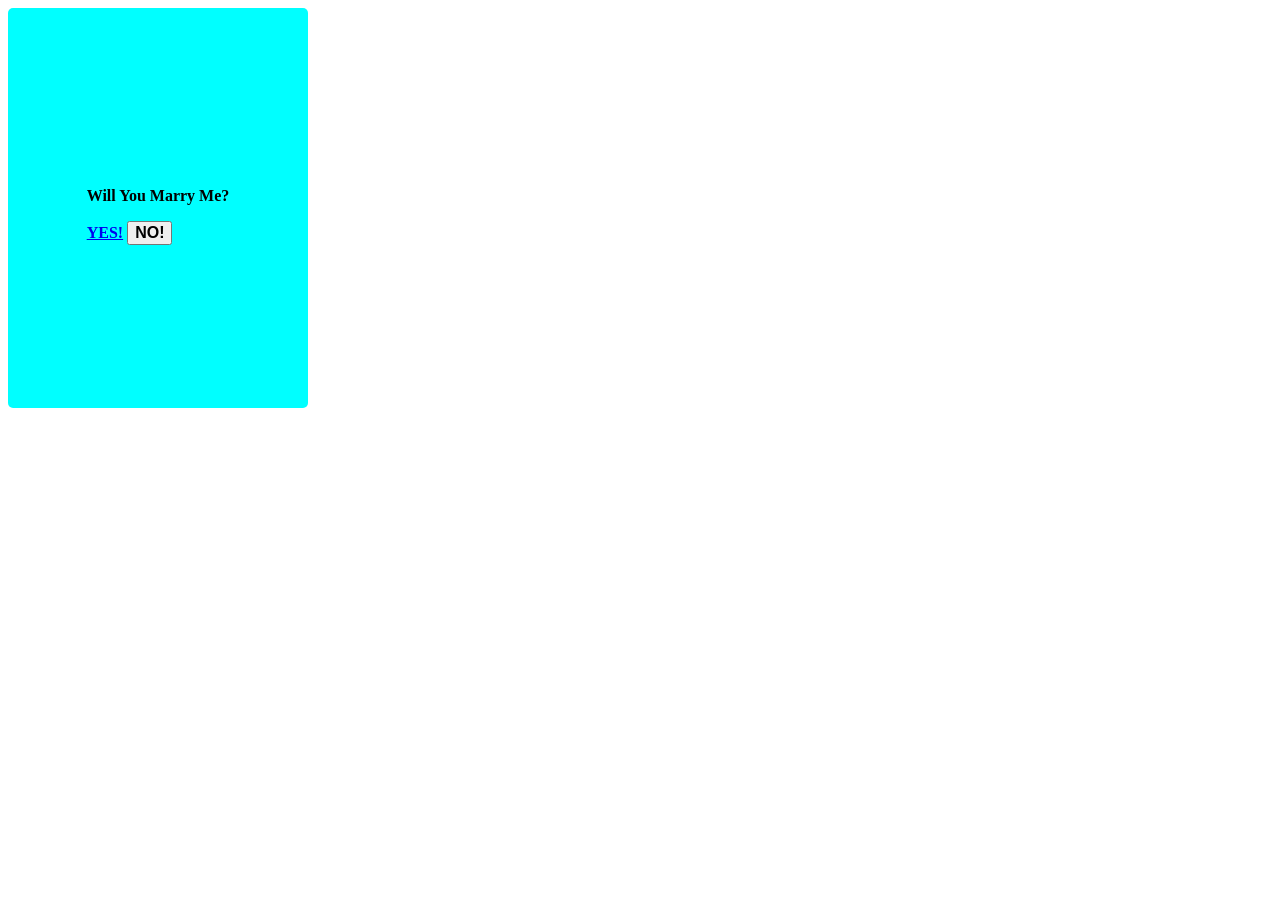
<file: crush.html>
<!DOCTYPE html>
<html lang="en">
<head>
    <meta charset="UTF-8">
    <meta name="viewport" content="width=device-width, initial-scale=1.0">
    <title>Document</title>
</head>
<style>
    .card{
        width: 300px;
        height: 400px;
        display: flex;
        align-items: center;
        justify-content: center;
        background-color: aqua;
        border-radius: 5px;
        border: 3px;
    }
</style>
<body>
    <div class="card">
        <div class="card2">
            <form action="" class="form">
                <p id="heading" style="font-weight: bold;">Will You Marry Me?</p>
                <div class="btn">
                    <a href="services.html" class="button1" style="font-size:1em; font-weight: bold ;">YES!</a>
                    <button class="button2" style="font-size: 1em; font-weight: bold;">NO!</button>
                </div>
            </form>
        </div>
    </div>
    <script>
        const form = document.querySelector('.card2');
        const noBtn = document.querySelector('.button2');

        const formReact = form.getBoundingClientRect();
        const noBtnReact = noBtn.getBoundingClientRect();

        noBtn.addEventListener('.mouseover',() => {
            const i =Math.floor(Math.random() * (formReact.width - noBtnReact.width)) + 2;
            const j =Math.floor(Math.random() * (formReact.height - noBtnReact.height)) + 2;

            noBtn.style.left - i + 'px';
            noBtn.style.top - j + 'px';
        });
    </script>
</body>
</html>
</file>
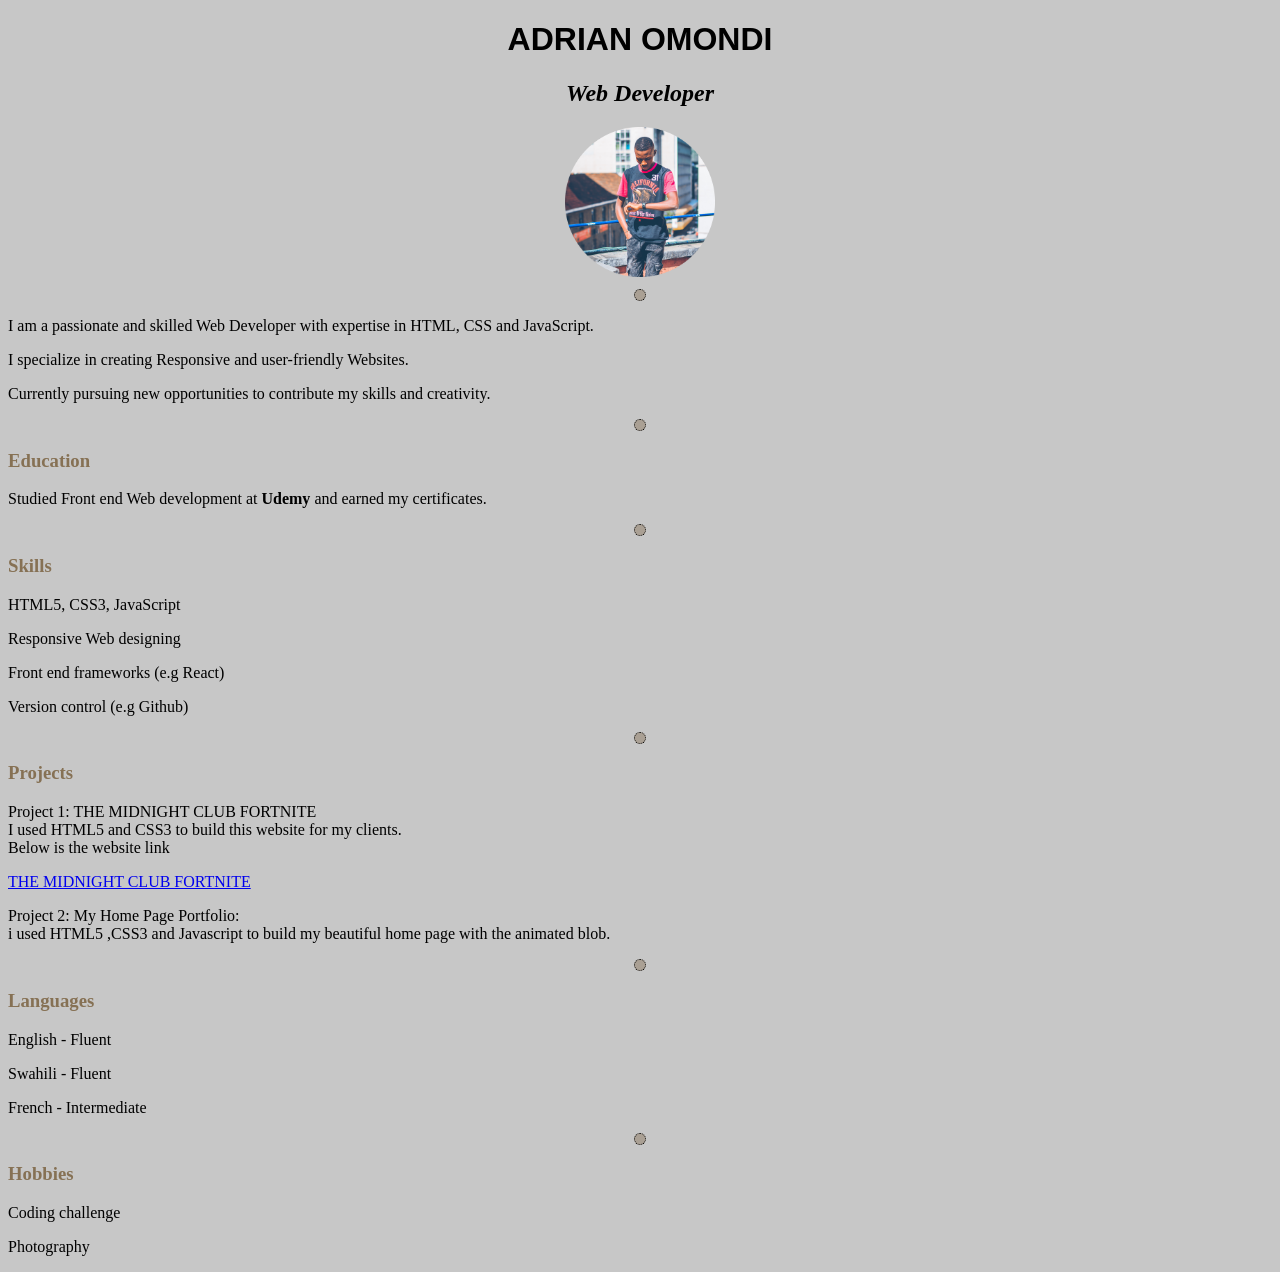
<file: cv.html>
<!DOCTYPE html>
<html lang="en">
<head>
    <meta charset="UTF-8">
    <meta name="viewport" content="width=device-width, initial-scale=1.0">
    <title>CV</title>
    <link rel="stylesheet" href="css/styles2.css">
     <!--Favicon-->
     <link rel="apple-touch-icon" sizes="180x180" href="/apple-touch-icon.png">
     <link rel="icon" type="image/png" sizes="32x32" href="images/adrianna.jpeg">
     <link rel="icon" type="image/png" sizes="16x16" href="/favicon-16x16.png">
     <link rel="manifest" href="/site.webmanifest">
</head>
<body>
    <center><h1>ADRIAN OMONDI</h1></center>
    <center><h2><i>Web Developer</i></h2></center>
    <center><img class="imag" src="images/mubz2.png" alt="body"></center>
    <hr>
    <p>I am a passionate and skilled Web Developer with expertise in HTML, CSS and JavaScript.</p>
    <p>I specialize in creating Responsive and user-friendly Websites.</p>
    <p>Currently pursuing new opportunities to contribute my skills and creativity.</p>
    <hr>
    <h3>Education</h3>
    <p>Studied Front end Web development at <b>Udemy</b> and earned my certificates.</p>
    <hr>
    <h3>Skills</h3>
    <p>HTML5, CSS3, JavaScript</p>
    <P>Responsive Web designing</P>
    <p>Front end frameworks (e.g React)</p>
    <p>Version control (e.g Github)</p>
    <hr>
    <h3>Projects</h3> 
   <p>Project 1:
    THE MIDNIGHT CLUB FORTNITE <br>
    I used HTML5 and CSS3 to build this website for my clients. <br>
    Below is the website link</p>
    <a href="themidnightclubfortnite">THE MIDNIGHT CLUB FORTNITE</a>
   <p> Project 2:
    My Home Page Portfolio: <br>
    i used HTML5 ,CSS3 and Javascript to build my beautiful home page with the animated blob.</p>
    <hr>
    <h3>Languages</h3>
    <p>English - Fluent</p>
    <p>Swahili - Fluent</p>
    <p>French  - Intermediate</p>
    <hr>
    <h3>Hobbies</h3>
    <p>Coding challenge</p>
    <p>Photography</p>
</body>
</html>
</file>
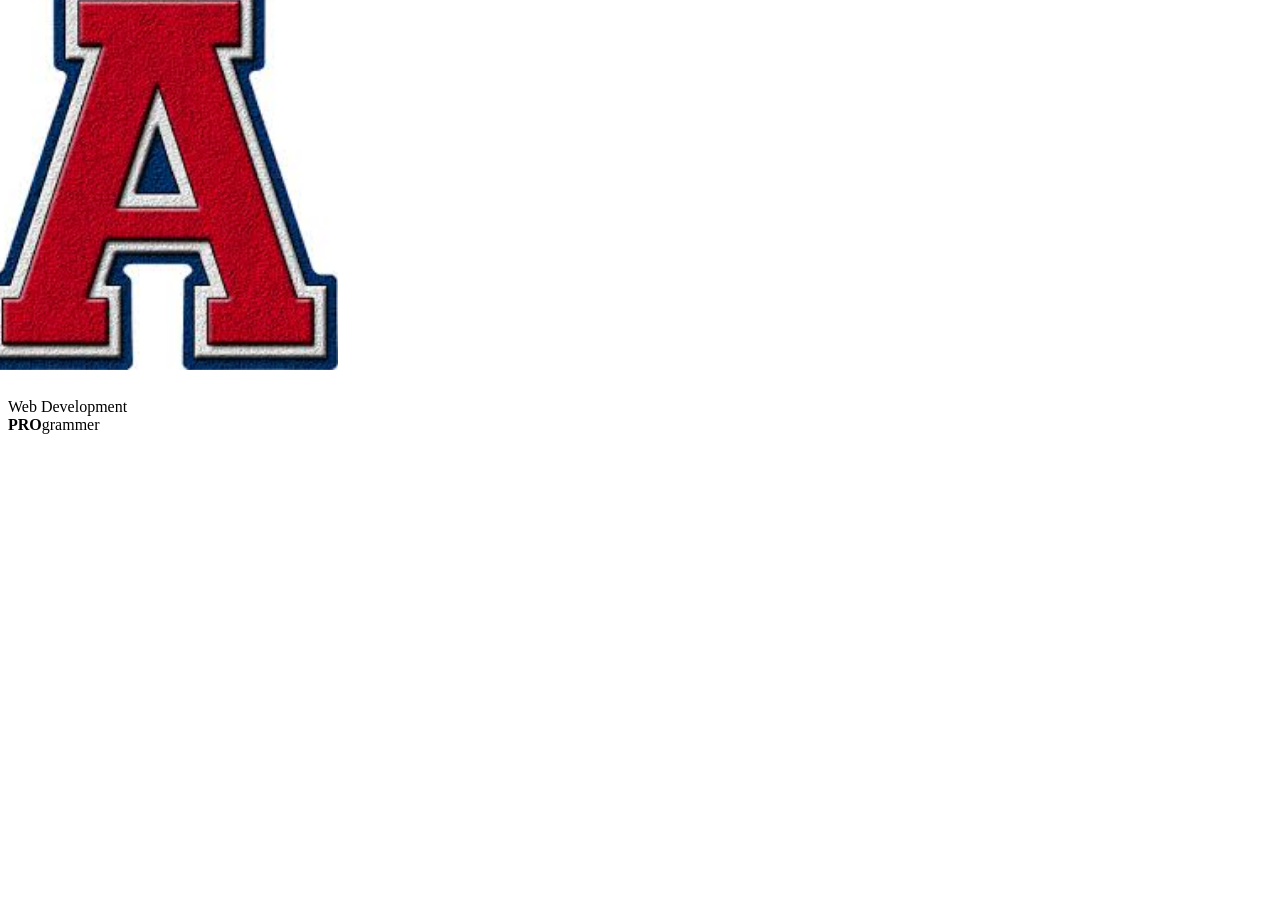
<file: services.html>
<!DOCTYPE html>
<html lang="en">
<head>
    <meta charset="UTF-8">
    <meta name="viewport" content="width=device-width, initial-scale=1.0">
    <title>My services</title>
    <link rel="stylesheet" href="css/styles3.css">
</head>
<body>
    <div class="card">
        <div class="image-box">
            <img src="images/adrianna.jpeg" alt="">
        </div>
    </div>
    <div class="text-box">
        <div class="main">
            <span>Web Development</span>
        </div>
    </div>
    <div class="sub">
        <span><b>PRO</b>grammer</span>
    </div>
</body>
</html>
</file>
<file: css/styles2.css>
h1{
    font-family: Arial, Helvetica, sans-serif;
}

hr{
    width: 10px;
    height: 10px;
    border:1px solid black;
    background-color: #aaa094;
    border-radius:50%;
    border-style: dotted;
}

h3{
    color: #867154;
}
.imag{
    width: 150px;
    height: 150px;
}
body{
    background-color: #c7c7c7;
}
</file>
<file: css/styles3.css>
.card{
    width: 300px;
    aspect-ratio: 1/1.3;
    position: relative;
}

.card .image-box img{
    display: block;
    width: 100%;
    height: 100%;
    object-fit: cover;
    filter: grayscale(0)
        brightness(1);
    scale: 1.2;
    transition: 
        scale 2s ease-in-out,
        filter 1s ease-in-out;
}

.card:hover .image-box img{
    filter: grayscale(1)
        brightness(0.7);
    scale: 1;
}

.main span{
    transition-delay: 0.2s;
    transform: translateY(100%);
}
.sub span{
    transform: translateY(-100%);
    transition-delay: 0.6s;
}
.card:hover .text-box :is(span){
    transform: translateY(0%);
}
</file>
